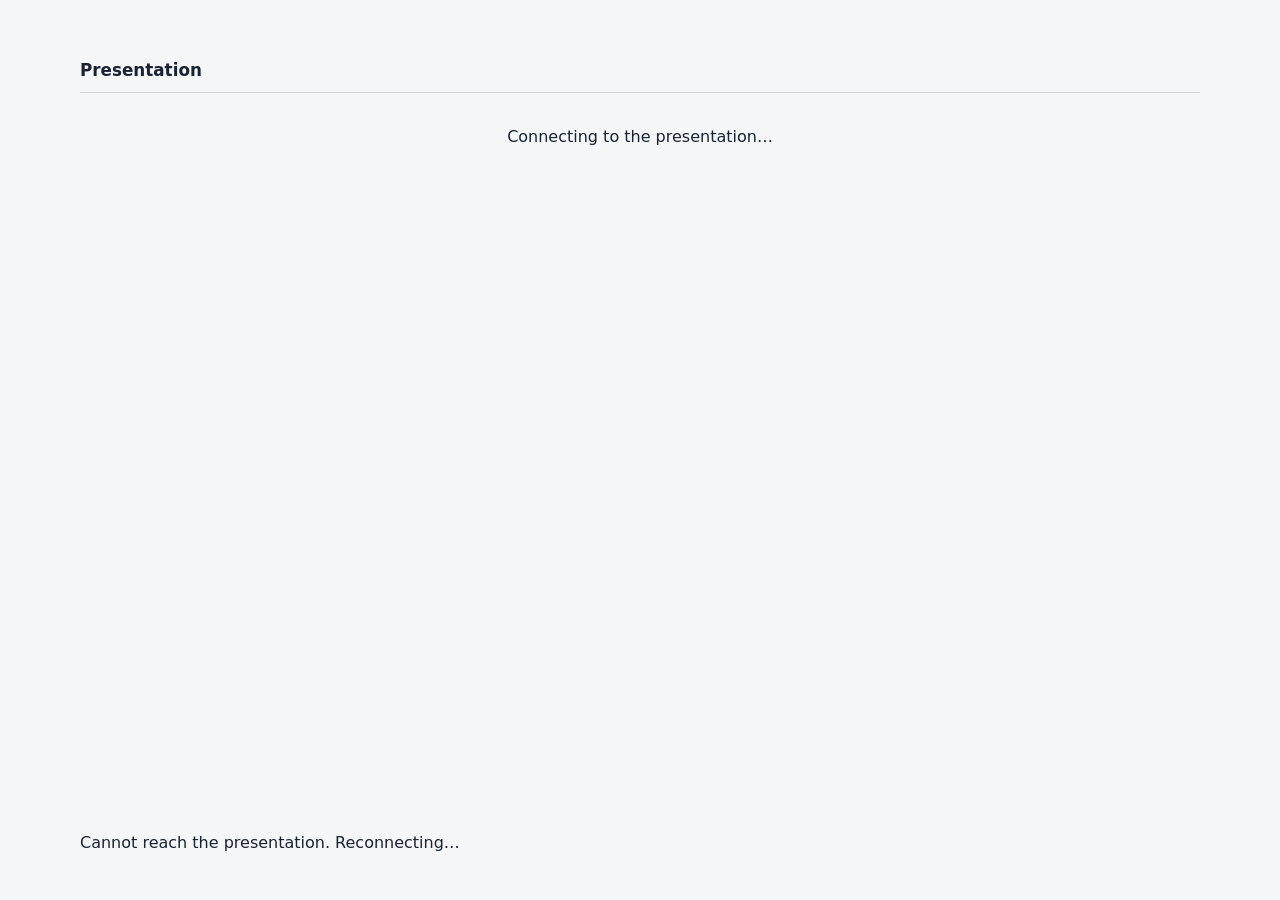
<file: index.html>
<!doctype html>
<html lang="en">
<head>
  <meta charset="utf-8">
  <meta name="viewport" content="width=device-width, initial-scale=1">
  <meta name="color-scheme" content="dark">
  <meta name="theme-color" content="#000">
  <meta name="referrer" content="no-referrer">
  <title>Human / By Human</title>
  <link rel="stylesheet" href="style.css">
  <script src="config.js" defer></script>
  <script src="game.js" defer></script>
</head>
<body>
  <main class="console">
    <span id="progress" class="visually-hidden" role="status">0 of 4 matched</span>

    <section id="deck" class="screen deck" aria-labelledby="deck-title" hidden>
      <header class="slide-bar">
        <h1 id="deck-title" tabindex="-1">Presentation</h1>
        <span id="slide-number"></span>
      </header>
      <img id="slide-image" alt="" hidden>
      <p id="deck-status" role="status">Connecting to the presentation…</p>
    </section>

    <section id="projection" class="screen projection" aria-labelledby="projection-title" hidden>
      <h1 id="projection-title" tabindex="-1"></h1>
      <p id="projected-code"></p>
    </section>

    <section id="directory" class="screen directory" aria-labelledby="directory-title" hidden>
      <h1 id="directory-title" class="visually-hidden" tabindex="-1">Choose a challenge</h1>
      <nav class="ports" aria-label="Verification challenges">
        <a href="#1" data-port="1" aria-label="Challenge 1, unchecked">
          <span class="number" aria-hidden="true">1</span>
        </a>
        <a href="#2" data-port="2" aria-label="Challenge 2, unchecked">
          <span class="number" aria-hidden="true">2</span>
        </a>
        <a href="#3" data-port="3" aria-label="Challenge 3, unchecked">
          <span class="number" aria-hidden="true">3</span>
        </a>
        <a href="#4" data-port="4" aria-label="Challenge 4, unchecked">
          <span class="number" aria-hidden="true">4</span>
        </a>
      </nav>
    </section>

    <section id="challenge" class="screen challenge" aria-labelledby="challenge-title" hidden>
      <a class="back" href="#">All challenges</a>
      <div class="challenge-panel">
        <p id="verification-heading" hidden>Are you human?</p>
        <h1 id="challenge-title" tabindex="-1">Type what you see</h1>
        <p id="clue-hint"></p>
        <p id="shared-hint" role="status" hidden></p>
        <form id="challenge-form">
          <label for="answer" class="visually-hidden">Enter the code</label>
          <div class="input-row">
            <input id="answer" type="text" autocomplete="off" autocapitalize="off"
              spellcheck="false" maxlength="40" aria-describedby="clue-hint shared-hint feedback">
            <button type="submit">Check</button>
          </div>
          <p id="feedback" role="status"></p>
        </form>
      </div>
    </section>

    <section id="failure" class="screen failure" aria-labelledby="failure-title" hidden>
      <h1 id="failure-title" tabindex="-1">VERIFICATION<br>FAILED</h1>
      <p id="failure-hint"></p>
      <p id="retry-hint" role="status" hidden></p>
      <div class="failure-actions">
        <button id="retry" type="button">Try again</button>
        <a class="back" href="#">All challenges</a>
      </div>
    </section>

    <section id="verified" class="screen verified" aria-labelledby="verified-title" hidden>
      <h1 id="verified-title" tabindex="-1">Verified as human,<br>by humans.</h1>
      <button id="restart" type="button">Start over</button>
    </section>

    <section id="wall" class="screen verified" aria-labelledby="wall-title" hidden>
      <h1 id="wall-title" tabindex="-1">Verified by humans</h1>
      <p id="wall-summary" role="status"></p>
      <p id="wall-detail"></p>
      <p>This was a classroom artwork, not an identity check.</p>
    </section>

    <div id="connection-status" role="status"></div>
    <div id="session-note" role="status"></div>
    <noscript><p>This game needs JavaScript to check your answers.</p></noscript>
  </main>
</body>
</html>
</file>
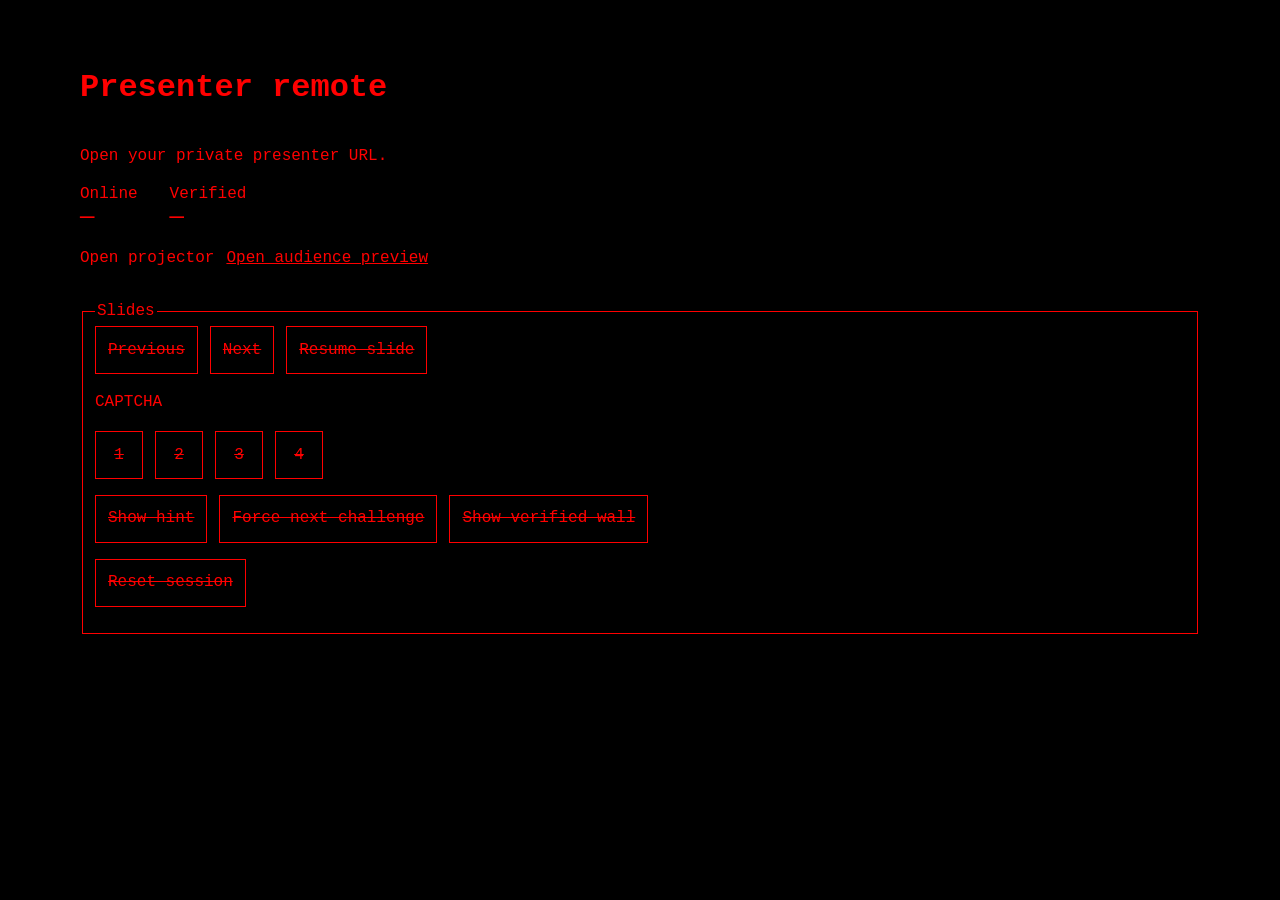
<file: host/index.html>
<!doctype html>
<html lang="en">
<head>
  <meta charset="utf-8">
  <meta name="referrer" content="no-referrer">
  <title>Presenter remote</title>
</head>
<body>
  <script>location.replace("../remote.html" + location.hash);</script>
  <a href="../remote.html">Open presenter remote</a>
</body>
</html>
</file>
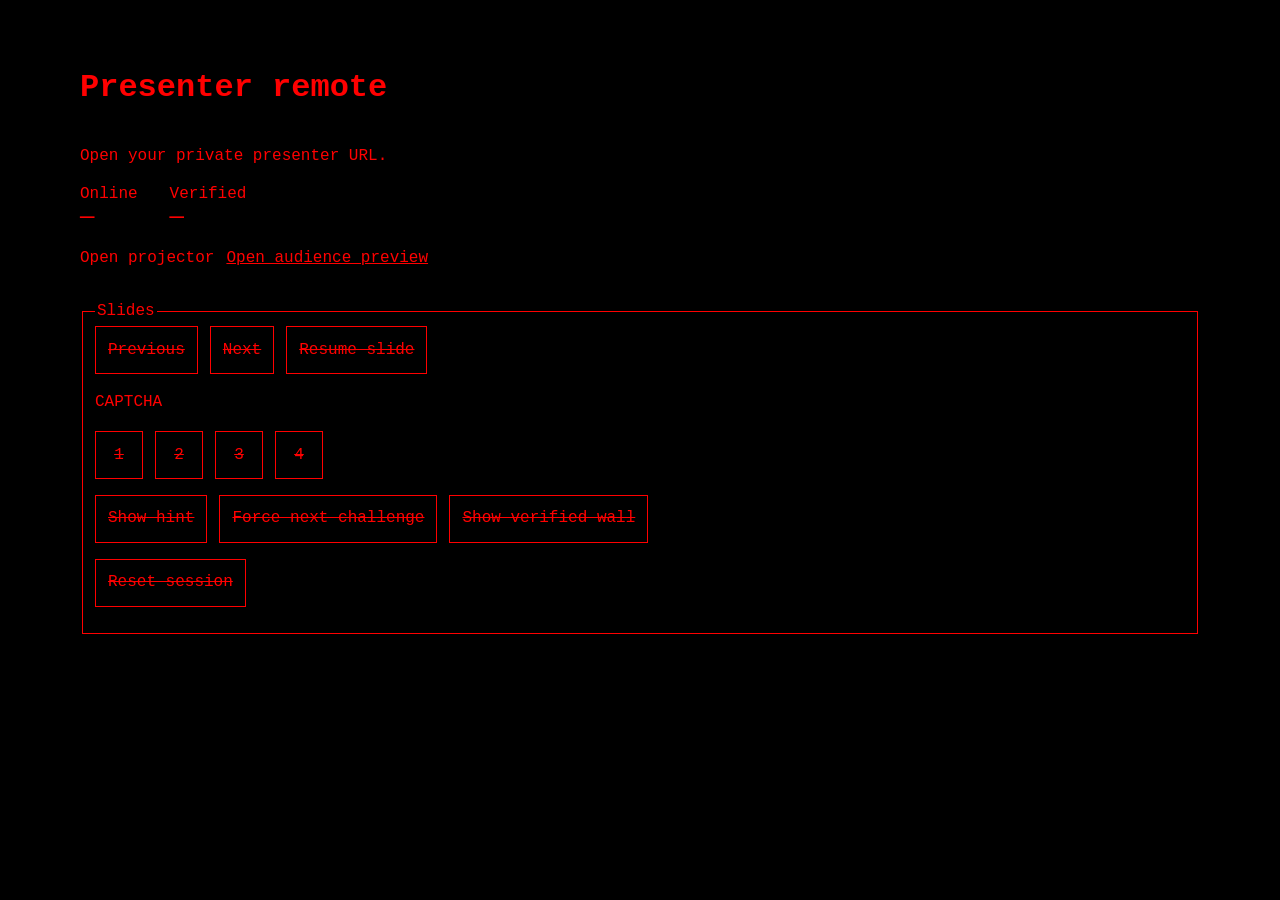
<file: remote.html>
<!doctype html>
<html lang="en">
<head>
  <meta charset="utf-8">
  <meta name="viewport" content="width=device-width, initial-scale=1">
  <meta name="referrer" content="no-referrer">
  <title>Human / By Human — Presenter</title>
  <link rel="stylesheet" href="style.css">
  <script src="config.js" defer></script>
  <script src="remote.js" defer></script>
</head>
<body>
  <main class="console remote">
    <h1>Presenter remote</h1>
    <p id="remote-status" role="status">Connecting…</p>
    <dl class="remote-counts">
      <div><dt>Online</dt><dd id="online-count">—</dd></div>
      <div><dt>Verified</dt><dd id="verified-count">—</dd></div>
    </dl>
    <p class="remote-row">
      <a id="projector-link" target="_blank" rel="noopener">Open projector</a>
      <a href="./?live=1" target="_blank" rel="noopener">Open audience preview</a>
    </p>
    <fieldset id="remote-controls" disabled>
      <legend>Slides</legend>
      <div class="remote-row">
        <button type="button" data-action="previous">Previous</button>
        <button type="button" data-action="next">Next</button>
        <button type="button" data-action="resume">Resume slide</button>
      </div>
      <p>CAPTCHA</p>
      <div class="remote-row">
        <button type="button" data-action="challenge" data-number="1" aria-label="CAPTCHA 1">1</button>
        <button type="button" data-action="challenge" data-number="2" aria-label="CAPTCHA 2">2</button>
        <button type="button" data-action="challenge" data-number="3" aria-label="CAPTCHA 3">3</button>
        <button type="button" data-action="challenge" data-number="4" aria-label="CAPTCHA 4">4</button>
      </div>
      <p class="remote-row">
        <button type="button" data-action="hint" aria-pressed="false">Show hint</button>
        <button type="button" data-action="advance">Force next challenge</button>
        <button type="button" data-action="wall">Show verified wall</button>
      </p>
      <p><button type="button" data-action="reset">Reset session</button></p>
    </fieldset>
    <p id="remote-error" role="alert"></p>
  </main>
</body>
</html>
</file>
<file: style.css>
:root {
  color-scheme: dark;
  --ink: #000;
  --red: #f00;
  font-family: "Lucida Console", "Courier New", monospace;
}

* { box-sizing: border-box; }
[hidden] { display: none !important; }

body {
  margin: 0;
  background: var(--ink);
  color: var(--red);
}

::selection { background: var(--red); color: var(--ink); }

.console {
  display: flex;
  flex-direction: column;
  min-height: 100vh;
  min-height: 100svh;
  max-width: 76rem;
  margin: auto;
  padding: clamp(1rem, 4vw, 3rem);
}

.visually-hidden {
  position: absolute;
  width: 1px;
  height: 1px;
  padding: 0;
  margin: -1px;
  overflow: hidden;
  clip-path: inset(50%);
  white-space: nowrap;
}

.screen {
  flex: 1;
  position: relative;
  isolation: isolate;
}
p { line-height: 1.55; }
a { color: inherit; }
button, input { font: inherit; }

:focus-visible {
  outline: 2px solid var(--red);
  outline-offset: 3px;
}

.directory {
  display: grid;
  align-content: center;
}

.ports {
  display: grid;
  grid-template-columns: repeat(2, minmax(0, 1fr));
  grid-template-rows: repeat(2, auto);
  margin: 0 auto;
  width: min(100%, 51rem);
  min-height: clamp(19rem, 50vh, 32rem);
  padding: 0.3rem 0.5rem 1.1rem;
}

.ports a {
  min-width: 48px;
  min-height: 48px;
  display: inline-flex;
  align-items: center;
  align-self: center;
  justify-content: center;
  justify-self: center;
  text-decoration: none;
}

.ports a:nth-child(1) { align-self: start; justify-self: start; margin-inline-start: 12%; }
.ports a:nth-child(2) { align-self: end; justify-self: end; margin-inline-end: 10%; }
.ports a:nth-child(3) { align-self: start; margin-block-start: 0.8rem; }
.ports a:nth-child(4) { align-self: end; justify-self: start; margin-inline-start: 7%; }

.number {
  font-size: clamp(3.5rem, 11vw, 7.5rem);
  line-height: 0.95;
}

.ports a[data-complete] { text-decoration: underline; }

.challenge {
  padding-block: 1.25rem 2rem;
}

.back { display: inline-flex; align-items: center; min-height: 3rem; }
.challenge-panel { max-width: 38rem; margin: clamp(1.75rem, 10vh, 6rem) auto 0; }
.challenge h1 { font-size: clamp(1.65rem, 5vw, 3.6rem); margin: 0.5rem 0; }
#challenge-form { margin-top: 1.55rem; }

.input-row { display: grid; grid-template-columns: minmax(0, 1fr) auto; gap: 0.75rem; }
#answer, button {
  min-height: 3rem;
  padding: 0.6rem 0.75rem;
  border: 1px solid var(--red);
  border-radius: 0;
  background: var(--ink);
  color: var(--red);
}

#answer { width: 100%; font-size: 1.125rem; }
button { cursor: pointer; }
button:enabled:hover { background: var(--red); color: var(--ink); }
button:disabled { cursor: default; }

.failure, .verified {
  display: grid;
  align-content: center;
  justify-items: start;
  padding-block: 2rem;
}

.failure h1 {
  margin: 0.5rem 0 1rem;
  font-size: clamp(1.55rem, 7vw, 4.8rem);
  line-height: 1.05;
}

.verified h1 { margin: 0.5rem 0 1rem; font-size: clamp(2rem, 7.5vw, 5rem); }

.failure-actions {
  display: flex;
  flex-wrap: wrap;
  align-items: center;
  gap: 0.6rem 1.3rem;
}

.deck, .projection {
  display: grid;
  place-items: center;
  align-content: center;
  text-align: center;
}

.slide-mode {
  color-scheme: light;
  background: #f5f6f8;
  color: #192334;
  font-family: system-ui, sans-serif;
}

.slide-mode :focus-visible { outline-color: #345a9e; }
.slide-mode ::selection { background: #345a9e; color: #fff; }
.deck { align-content: start; }

.slide-bar {
  display: flex;
  flex-wrap: wrap;
  justify-content: space-between;
  align-items: baseline;
  gap: 0.25rem 1rem;
  width: 100%;
  padding: 0.75rem 0;
  margin-bottom: 1rem;
  border-bottom: 1px solid #cdd4df;
  text-align: start;
}

.slide-bar h1 { margin: 0; font-size: 1.05rem; }
#slide-number { font-variant-numeric: tabular-nums; }
#deck-status:empty { display: none; }

.auth-mode #verification-heading {
  background: var(--red);
  color: var(--ink);
  display: inline-block;
  padding: 0.15em 0.45em;
  font-size: clamp(1.4rem, 6vw, 3.5rem);
  font-weight: bold;
  margin: 0 0 1rem;
}

#shared-hint, #retry-hint { border-inline-start: 2px solid; padding-inline-start: 0.6rem; }

#slide-image {
  display: block;
  width: 100%;
  max-height: 76svh;
  object-fit: contain;
}

#projected-code {
  margin: 0.25em 0;
  font-size: clamp(2rem, 12vw, 9rem);
  font-weight: bold;
  overflow-wrap: anywhere;
}

.remote-row { display: flex; flex-wrap: wrap; align-items: center; gap: 0.75rem; }
.remote fieldset { margin-top: 1rem; border: 1px solid var(--red); }
.remote button { min-width: 3rem; }
.remote button:disabled { text-decoration: line-through; }
.remote-counts { display: flex; gap: 2rem; margin: 0; }
.remote-counts dd { margin: 0; font-size: 1.5rem; }

@media (prefers-reduced-motion: no-preference) {
  .screen[data-glitch]::after {
    content: "";
    position: absolute;
    z-index: 1;
    inset-inline: 8% 55%;
    top: var(--tear-position);
    height: 2px;
    pointer-events: none;
    background: var(--red);
    transform-origin: left;
    animation: scan-tear 340ms ease-out both;
  }

  .screen[data-glitch] :is(.number, h1:not(.visually-hidden), #verification-heading) {
    animation: signal-drift 340ms steps(1, end);
  }

  .failure[data-glitch]::after {
    inset-inline-end: 15%;
    height: 5px;
    animation-duration: 680ms;
  }

  .failure[data-glitch] h1 {
    animation: signal-drift 680ms steps(1, end);
  }

  .auth-mode .challenge[data-glitch]::after {
    height: 7px;
    inset-inline-end: 20%;
    animation-duration: 340ms;
  }
}

@keyframes scan-tear {
  from { transform: scaleX(1); }
  to { transform: translateY(0.75rem) scaleX(0); }
}

@keyframes signal-drift {
  18% { transform: translateX(var(--tear-offset)); }
  49% { transform: translateX(calc(-0.5 * var(--tear-offset))); }
  72%, 100% { transform: none; }
}
</file>
